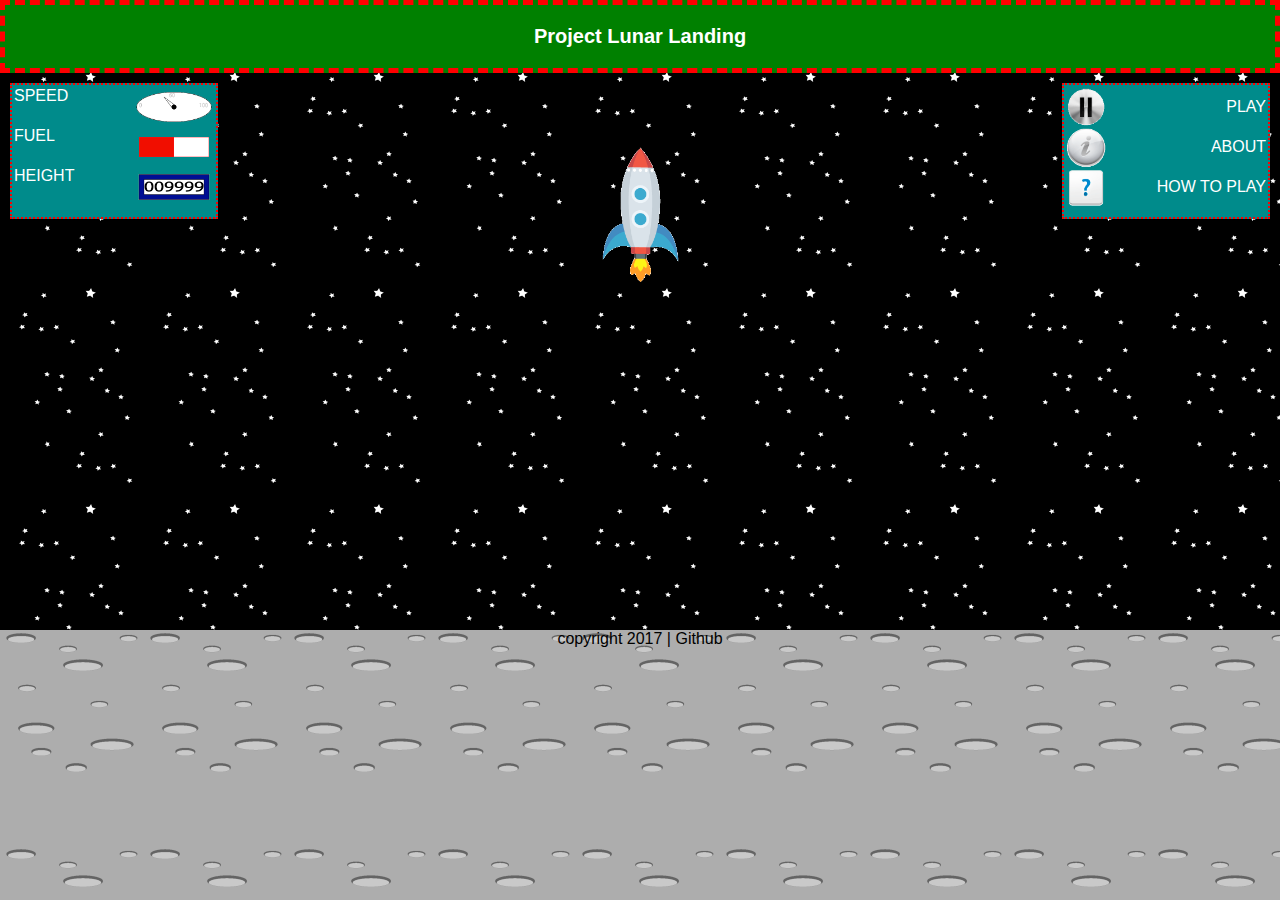
<file: index.html>
<!DOCTYPE html><html lang="en"><head><meta charset="UTF-8"><meta name="viewport" content="width=device-width,initial-scale=1"><meta http-equiv="X-UA-Compatible" content="ie=edge"><!-- <link rel="stylesheet" href="css/style.css"> --><link rel="stylesheet" media="screen and (min-width: 961px)" href="css/pc.css"><link rel="stylesheet" media="screen and (max-width: 960px)" href="css/mob.css"><title>Proyect Lunar Landing</title></head><body><main><div id="fondo"><header><h1>Project Lunar Landing</h1></header><nav><div class="menu"><ul><li class="play"><!-- tiene que ser un toggle que cambie a pause cuando se haga click --> <a href="index.html"><p>PLAY</p></a></li><li class="about"><a href="about.html"><p>ABOUT</p></a></li><li class="howto"><a href="howto.html"><p>HOW TO PLAY</p></a></li></ul></div></nav><aside><div class="panel"><ul><li class="speed"><a href=""><p>SPEED</p></a></li><li class="fuel"><a href=""><p>FUEL</p></a></li><li class="height"><a href=""><p>HEIGHT</p></a></li></ul></div></aside><section><div class="nave"></div></section></div><div id="suelo"><footer><p>copyright 2017 | Github</p></footer></div></main></body></html>
</file>
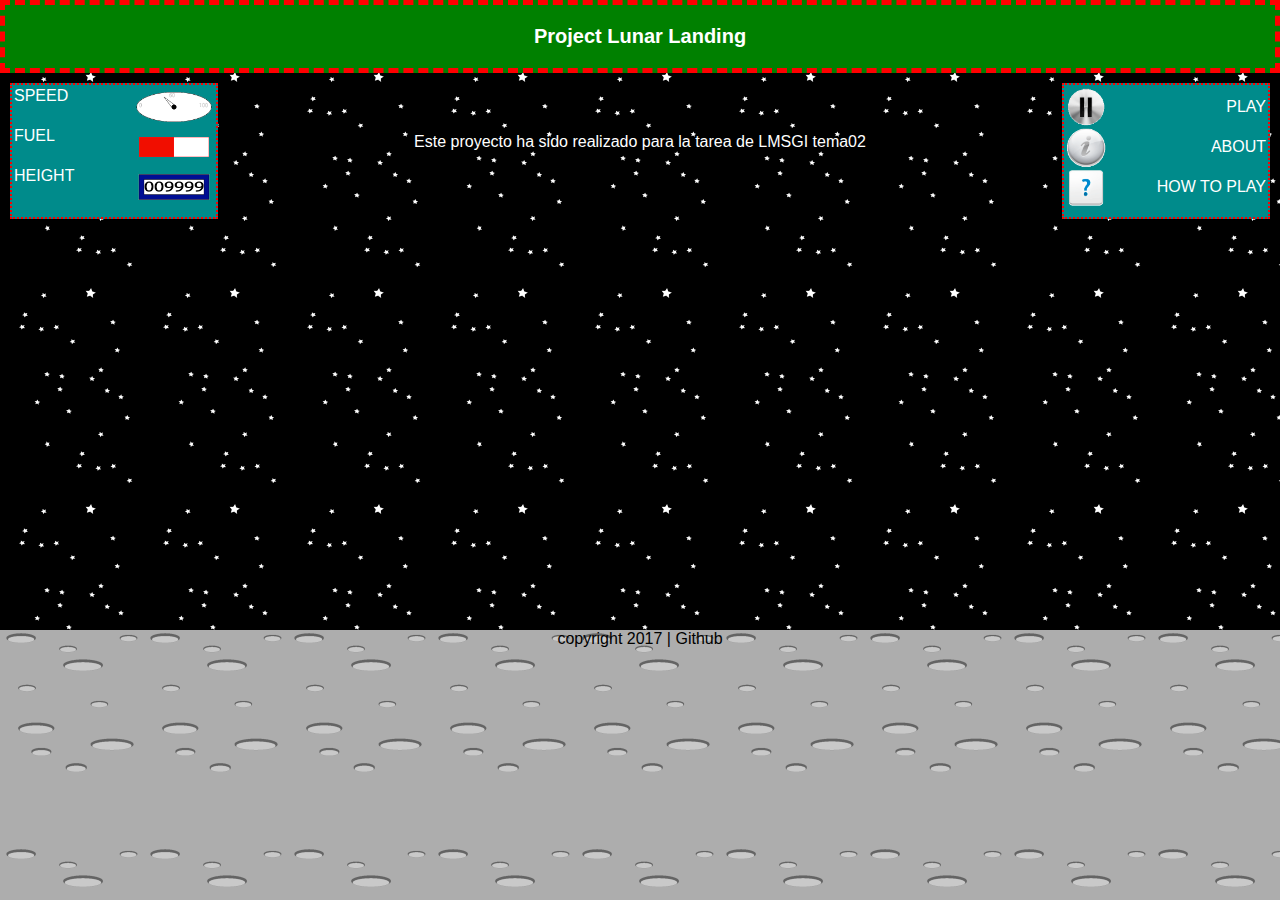
<file: about-mob.html>
<!DOCTYPE html><html lang="en"><head><meta charset="UTF-8"><meta name="viewport" content="width=device-width,initial-scale=1"><meta http-equiv="X-UA-Compatible" content="ie=edge"><!-- <link rel="stylesheet" href="css/mob.css"> --><link rel="stylesheet" media="screen and (min-width: 961px)" href="css/pc.css"><link rel="stylesheet" media="screen and (max-width: 960px)" href="css/mob.css"><title>Proyect Lunar Landing</title></head><body><main><div id="fondo"><header><h1>Project Lunar Landing</h1></header><nav><div class="menu"><ul><li class="play"><!-- tiene que ser un toggle que cambie a pause cuando se haga click --> <a href="index-mob.html"><p>PLAY</p></a></li><li class="about"><a href="about-mob.html"><p>ABOUT</p></a></li><li class="howto"><a href="howto-mob.html"><p>HOW TO PLAY</p></a></li></ul></div></nav><aside><div class="panel"><ul><li class="speed"><a href=""><p>SPEED</p></a></li><li class="fuel"><a href=""><p>FUEL</p></a></li><li class="height"><a href=""><p>HEIGHT</p></a></li></ul></div></aside><section><article id="about"><p>Este proyecto ha sido realizado para la tarea de LMSGI tema02</p></article></section></div><div id="suelo"><footer><p>copyright 2017 | Github</p></footer></div></main></body></html>
</file>
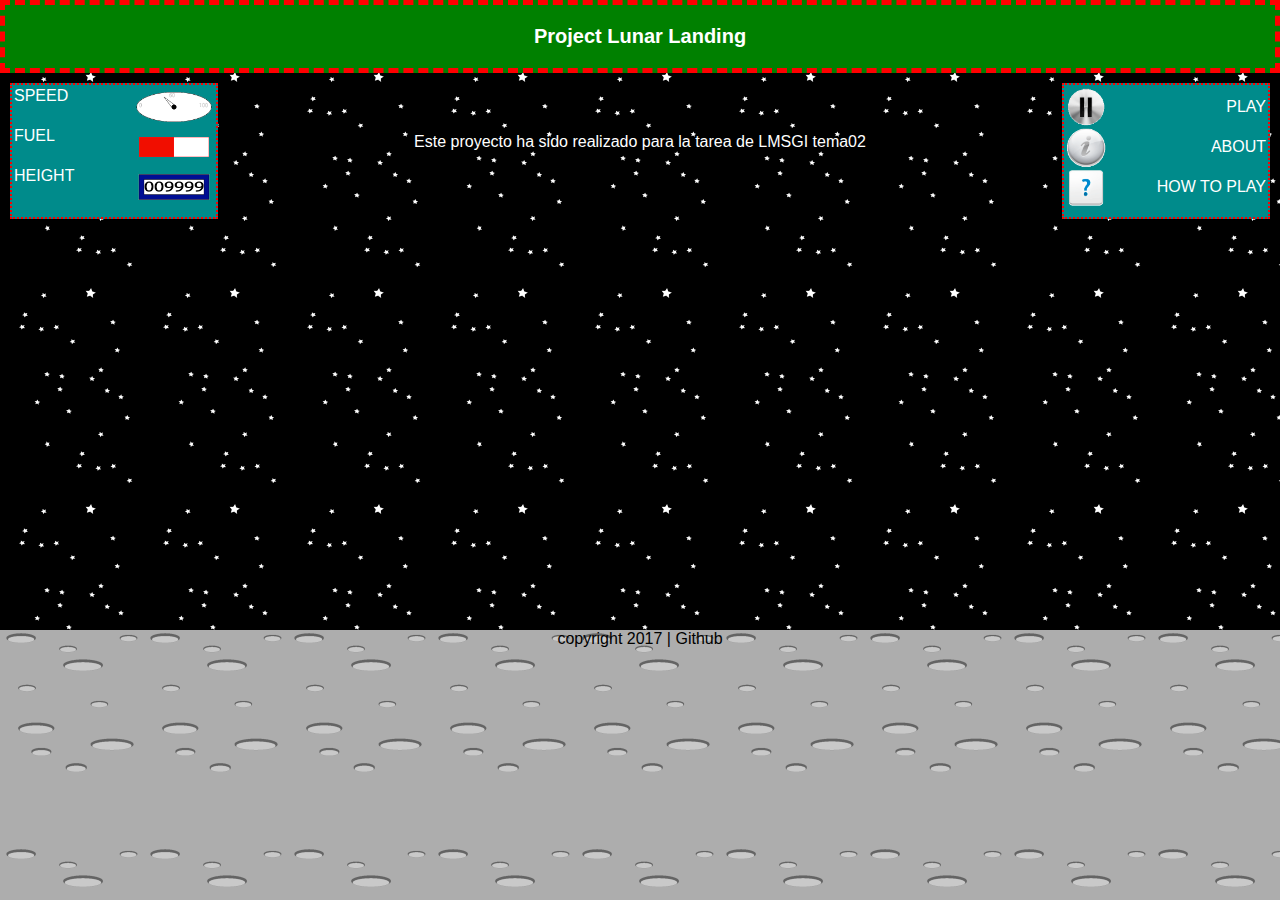
<file: about.html>
<!DOCTYPE html><html lang="en"><head><meta charset="UTF-8"><meta name="viewport" content="width=device-width,initial-scale=1"><meta http-equiv="X-UA-Compatible" content="ie=edge"><!-- <link rel="stylesheet" href="css/style.css"> --><link rel="stylesheet" media="screen and (min-width: 961px)" href="css/pc.css"><link rel="stylesheet" media="screen and (max-width: 960px)" href="css/mob.css"><title>Proyect Lunar Landing</title></head><body><main><div id="fondo"><header><h1>Project Lunar Landing</h1></header><nav><div class="menu"><ul><li class="play"><!-- tiene que ser un toggle que cambie a pause cuando se haga click --> <a href="index.html"><p>PLAY</p></a></li><li class="about"><a href="about.html"><p>ABOUT</p></a></li><li class="howto"><a href="howto.html"><p>HOW TO PLAY</p></a></li></ul></div></nav><aside><div class="panel"><ul><li class="speed"><a href=""><p>SPEED</p></a></li><li class="fuel"><a href=""><p>FUEL</p></a></li><li class="height"><a href=""><p>HEIGHT</p></a></li></ul></div></aside><section><article id="about"><p>Este proyecto ha sido realizado para la tarea de LMSGI tema02</p></article></section></div><div id="suelo"><footer><p>copyright 2017 | Github</p></footer></div></main></body></html>
</file>
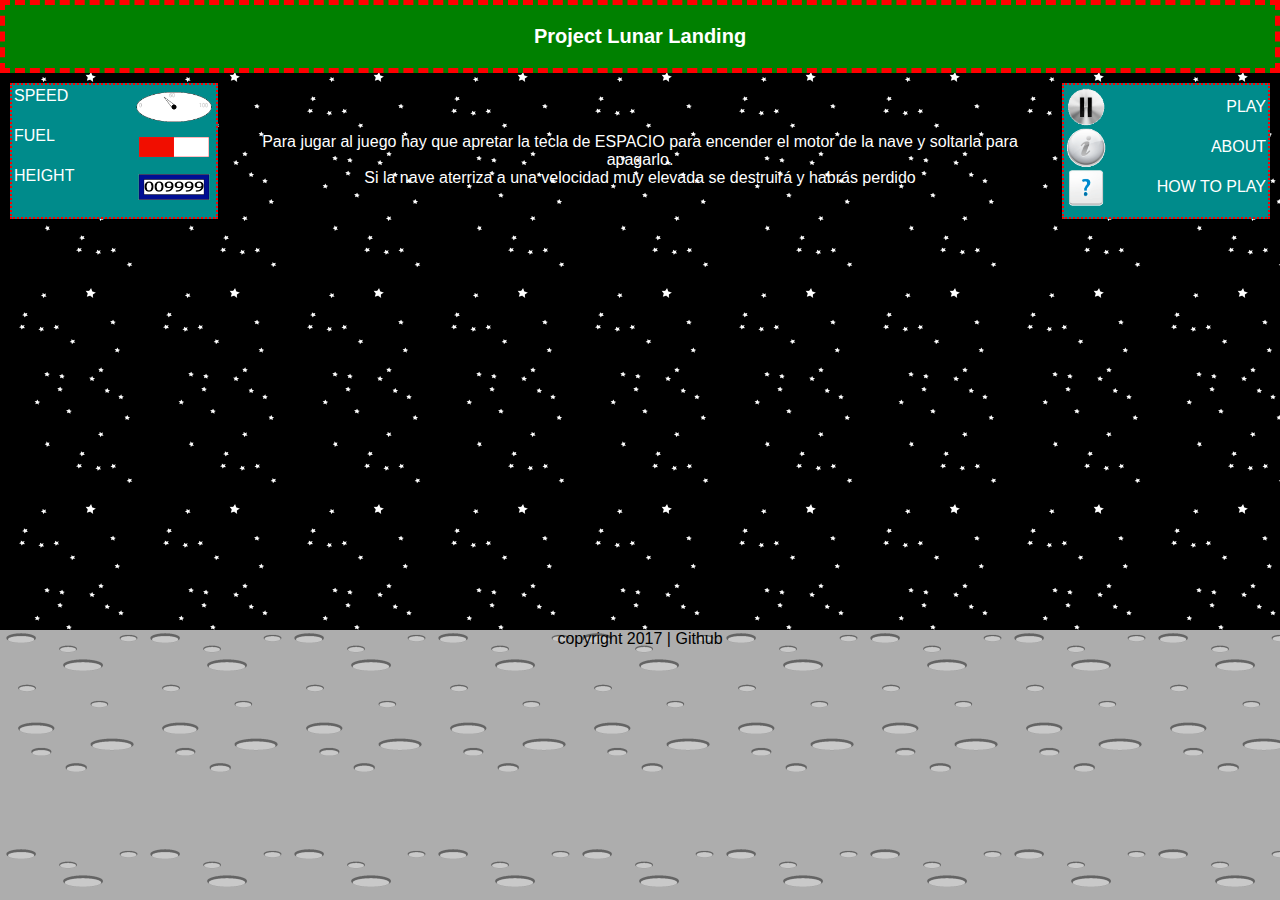
<file: howto-mob.html>
<!DOCTYPE html><html lang="en"><head><meta charset="UTF-8"><meta name="viewport" content="width=device-width,initial-scale=1"><meta http-equiv="X-UA-Compatible" content="ie=edge"><!-- <link rel="stylesheet" href="css/mob.css"> --><link rel="stylesheet" media="screen and (min-width: 961px)" href="css/pc.css"><link rel="stylesheet" media="screen and (max-width: 960px)" href="css/mob.css"><title>Proyect Lunar Landing</title></head><body><main><div id="fondo"><header><h1>Project Lunar Landing</h1></header><nav><div class="menu"><ul><li class="play"><!-- tiene que ser un toggle que cambie a pause cuando se haga click --> <a href="index-mob.html"><p>PLAY</p></a></li><li class="about"><a href="about-mob.html"><p>ABOUT</p></a></li><li class="howto"><a href="howto-mob.html"><p>HOW TO PLAY</p></a></li></ul></div></nav><aside><div class="panel"><ul><li class="speed"><a href=""><p>SPEED</p></a></li><li class="fuel"><a href=""><p>FUEL</p></a></li><li class="height"><a href=""><p>HEIGHT</p></a></li></ul></div></aside><section><article id="howto"><p>Para jugar al juego hay que apretar la tecla de ESPACIO para encender el motor de la nave y soltarla para apagarlo.</p><p>Si la nave aterriza a una velocidad muy elevada se destruirá y habrás perdido</p></article></section></div><div id="suelo"><footer><p>copyright 2017 | Github</p></footer></div></main></body></html>
</file>
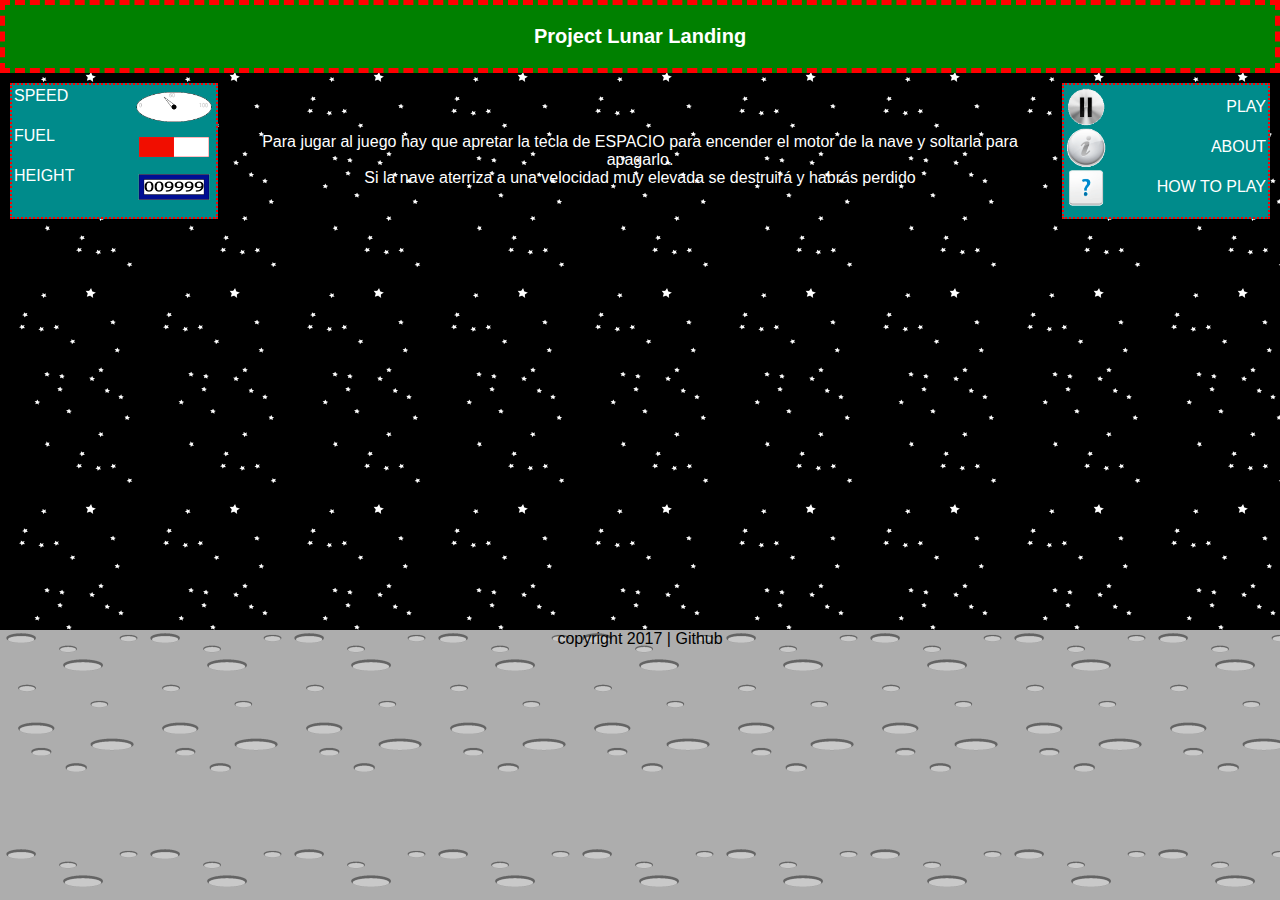
<file: howto.html>
<!DOCTYPE html><html lang="en"><head><meta charset="UTF-8"><meta name="viewport" content="width=device-width,initial-scale=1"><meta http-equiv="X-UA-Compatible" content="ie=edge"><!-- <link rel="stylesheet" href="css/style.css"> --><link rel="stylesheet" media="screen and (min-width: 961px)" href="css/pc.css"><link rel="stylesheet" media="screen and (max-width: 960px)" href="css/mob.css"><title>Proyect Lunar Landing</title></head><body><main><div id="fondo"><header><h1>Project Lunar Landing</h1></header><nav><div class="menu"><ul><li class="play"><!-- tiene que ser un toggle que cambie a pause cuando se haga click --> <a href="index.html"><p>PLAY</p></a></li><li class="about"><a href="about.html"><p>ABOUT</p></a></li><li class="howto"><a href="howto.html"><p>HOW TO PLAY</p></a></li></ul></div></nav><aside><div class="panel"><ul><li class="speed"><a href=""><p>SPEED</p></a></li><li class="fuel"><a href=""><p>FUEL</p></a></li><li class="height"><a href=""><p>HEIGHT</p></a></li></ul></div></aside><section><article id="howto"><p>Para jugar al juego hay que apretar la tecla de ESPACIO para encender el motor de la nave y soltarla para apagarlo.</p><p>Si la nave aterriza a una velocidad muy elevada se destruirá y habrás perdido</p></article></section></div><div id="suelo"><footer><p>copyright 2017 | Github</p></footer></div></main></body></html>
</file>
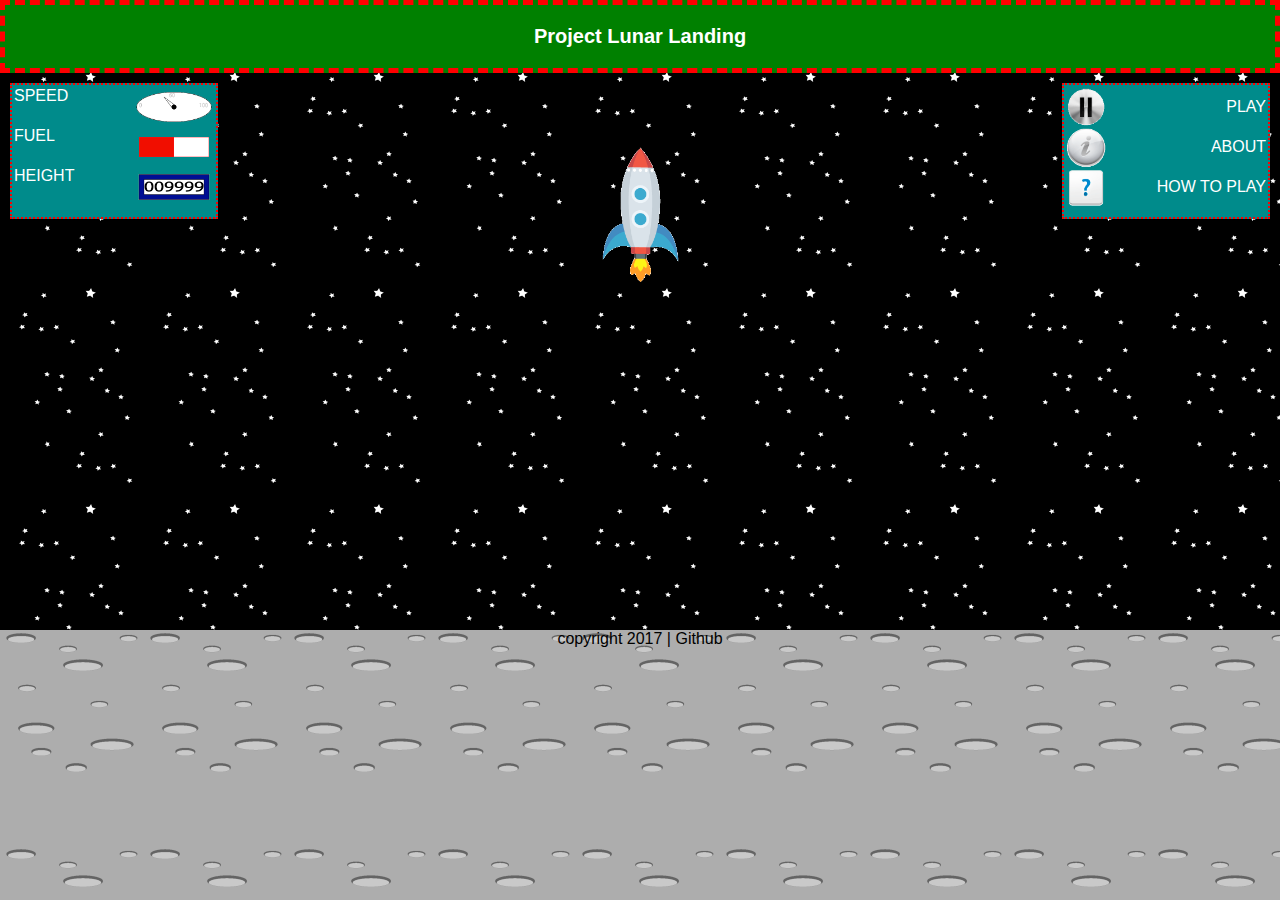
<file: index-mob.html>
<!DOCTYPE html><html lang="en"><head><meta charset="UTF-8"><meta name="viewport" content="width=device-width,initial-scale=1"><meta http-equiv="X-UA-Compatible" content="ie=edge"><!-- <link rel="stylesheet" href="css/mob.css"> --><link rel="stylesheet" media="screen and (min-width: 961px)" href="css/pc.css"><link rel="stylesheet" media="screen and (max-width: 960px)" href="css/mob.css"><title>Proyect Lunar Landing</title></head><body><main><div id="fondo"><header><h1>Project Lunar Landing</h1></header><nav><div class="menu"><ul><li class="play"><!-- tiene que ser un toggle que cambie a pause cuando se haga click --> <a href="index-mob.html"><p>PLAY</p></a></li><li class="about"><a href="about-mob.html"><p>ABOUT</p></a></li><li class="howto"><a href="howto-mob.html"><p>HOW TO PLAY</p></a></li></ul></div></nav><aside><div class="panel"><ul><li class="speed"><a href=""><p>SPEED</p></a></li><li class="fuel"><a href=""><p>FUEL</p></a></li><li class="height"><a href=""><p>HEIGHT</p></a></li></ul></div></aside><section><div class="nave"></div></section></div><div id="suelo"><footer><p>copyright 2017 | Github</p></footer></div></main></body></html>
</file>
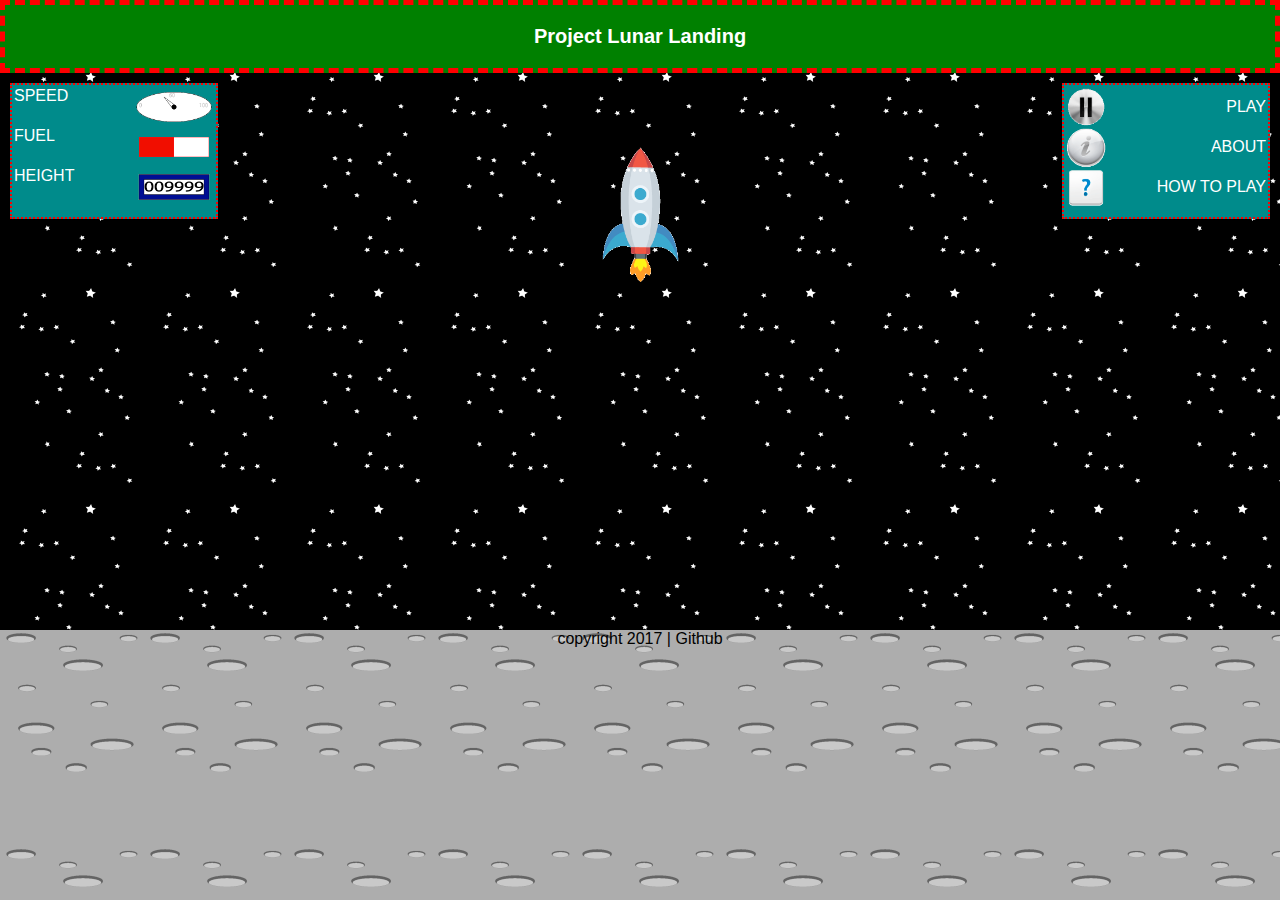
<file: index-pc.html>
<!DOCTYPE html><html lang="en"><head><meta charset="UTF-8"><meta name="viewport" content="width=device-width,initial-scale=1"><meta http-equiv="X-UA-Compatible" content="ie=edge"><!-- <link rel="stylesheet" href="css/pc.css"> --><link rel="stylesheet" media="screen and (min-width: 961px)" href="css/pc.css"><link rel="stylesheet" media="screen and (max-width: 960px)" href="css/mob.css"><title>Proyect Lunar Landing</title></head><body><main><div id="fondo"><header><h1>Project Lunar Landing</h1></header><nav><div class="menu"><ul><li class="play"><!-- tiene que ser un toggle que cambie a pause cuando se haga click --> <a href="index.html"><p>PLAY</p></a></li><li class="about"><a href="about.html"><p>ABOUT</p></a></li><li class="howto"><a href="howto.html"><p>HOW TO PLAY</p></a></li></ul></div></nav><aside><div class="panel"><ul><li class="speed"><a href=""><p>SPEED</p></a></li><li class="fuel"><a href=""><p>FUEL</p></a></li><li class="height"><a href=""><p>HEIGHT</p></a></li></ul></div></aside><section><div class="nave"></div></section></div><div id="suelo"><footer><p>copyright 2017 | Github</p></footer></div></main></body></html>
</file>
<file: css/style.css>
a,h1{color:#fff}.menu li,.panel li{list-style:none}a,abbr,acronym,address,applet,b,big,blockquote,body,caption,center,cite,code,dd,del,dfn,div,dl,dt,em,fieldset,font,form,h1,h2,h3,h4,h5,h6,html,i,iframe,img,ins,kbd,label,legend,li,object,ol,p,pre,q,s,samp,small,span,strike,strong,sub,sup,tt,u,ul,var{margin:0;padding:0;border:0;outline:0;font-size:100%;vertical-align:baseline;background:0 0}main{position:absolute;height:100%;width:100%;font-family:Verdana,Geneva,Tahoma,sans-serif}h1{text-align:center;padding:1em;font-size:20px;border-width:5px;border-color:red;border-style:dashed;background-color:green}a{text-decoration:none}a:hover{color:#0ff}a:active{color:#8a2be2}#fondo{background:url(../img/cieloestrellado.png);height:70%}.menu,.panel{top:3%;left:1%;width:200px;background-color:#008b8b;padding:2px;margin:10px;border-style:dotted;border-color:red;border-width:2px;color:#fff}#suelo{background-image:url(../img/suelolunar.png);height:30%}.menu{float:right;text-align:right;height:8rem}.about,.howto,.play{background-image:url(../img/botones.png);background-repeat:no-repeat;background-size:40px;height:40px}.howto{background-position:0 -40px}.about{background-position:0 -80px}.panel{float:left;text-align:left;height:8rem}footer p,section{text-align:center}.fuel,.height,.speed{background-image:url(../img/estados.png);background-size:80px;background-position:right;height:40px;background-repeat:no-repeat}.speed{background-position-y:0}.fuel{background-position-y:-40px}.height{background-position-y:-80px}section{color:#ff0;margin-top:60px}article{color:#fff;height:200px}.nave{display:inline-block;background-image:url(../img/rocket.png);background-repeat:no-repeat;background-size:5em;background-origin:content-box;width:4.9em;height:9.5em}
</file>
<file: css/pc.css>
a,h1{color:#fff}.menu li,.panel li{list-style:none}a,abbr,acronym,address,applet,b,big,blockquote,body,caption,center,cite,code,dd,del,dfn,div,dl,dt,em,fieldset,font,form,h1,h2,h3,h4,h5,h6,html,i,iframe,img,ins,kbd,label,legend,li,object,ol,p,pre,q,s,samp,small,span,strike,strong,sub,sup,tt,u,ul,var{margin:0;padding:0;border:0;outline:0;font-size:100%;vertical-align:baseline;background:0 0}main{position:absolute;height:100%;width:100%;font-family:Verdana,Geneva,Tahoma,sans-serif}h1{text-align:center;padding:1em;font-size:20px;border-width:5px;border-color:red;border-style:dashed;background-color:green}a{text-decoration:none}a:hover{color:#0ff}a:active{color:#8a2be2}#fondo{background:url(../img/cieloestrellado.png);height:70%}.menu,.panel{top:3%;left:1%;width:200px;background-color:#008b8b;padding:2px;margin:10px;border-style:dotted;border-color:red;border-width:2px;color:#fff}#suelo{background-image:url(../img/suelolunar.png);height:30%}.menu{float:right;text-align:right;height:8rem}.about,.howto,.play{background-image:url(../img/botones.png);background-repeat:no-repeat;background-size:40px;height:40px}.menu a{line-height:40px}.howto{background-position:0 -40px}.about{background-position:0 -80px}.panel{float:left;text-align:left;height:8rem}footer p,section{text-align:center}.fuel,.height,.speed{background-image:url(../img/estados.png);background-size:80px;background-position:right;height:40px;background-repeat:no-repeat}.speed{background-position-y:0}.fuel{background-position-y:-40px}.height{background-position-y:-80px}section{color:#ff0;margin-top:60px}article{color:#fff;height:200px}.nave{display:inline-block;background-image:url(../img/rocket.png);background-repeat:no-repeat;background-size:5em;background-origin:content-box;width:4.9em;height:9.5em}
</file>
<file: css/mob.css>
.panel,main{width:100%;position:absolute}.menu,.panel,.panel::before,main{position:absolute}.menu a,.panel li{list-style:none}a,abbr,acronym,address,applet,b,big,blockquote,body,caption,center,cite,code,dd,del,dfn,div,dl,dt,em,fieldset,font,form,h1,h2,h3,h4,h5,h6,html,i,iframe,img,ins,kbd,label,legend,li,object,ol,p,pre,q,s,samp,small,span,strike,strong,sub,sup,tt,u,ul,var{margin:0;padding:0;border:0;outline:0;font-size:100%;vertical-align:baseline;background:0 0}.panel,h1{border-color:red;color:#fff}main{height:100%;font-family:Verdana,Geneva,Tahoma,sans-serif}h1{text-align:center;padding:1em;font-size:20px;border-width:5px;border-style:dashed;background-color:green}a{color:#fff;text-decoration:none}a:hover{color:#0ff}a:active{color:#8a2be2}#fondo{background:url(../img/cieloestrellado.png);height:70%}#suelo{background-image:url(../img/suelolunar.png);height:30%}.about,.howto,.play{background-image:url(../img/botones.png);background-repeat:no-repeat;background-size:40px;height:40px}.menu{left:50%;transform:translateX(-50%)}.menu li{display:inline-block}.menu a{visibility:visible;padding-left:3rem;line-height:40px}.menu p{display:none}.howto{background-position:0 -40px}.about{background-position:0 -80px}.panel{float:left;text-align:left;height:100%;background-color:#008b8b;border-style:dotted;visibility:hidden}footer p,section{text-align:center}.panel::before{content:url(https://upload.wikimedia.org/wikipedia/commons/thumb/b/b2/Hamburger_icon.svg/32px-Hamburger_icon.svg.png);background:#fff;visibility:visible;height:30px}.fuel,.height,.speed{background-image:url(../img/estados.png);background-size:80px;background-position:right;height:40px;background-repeat:no-repeat}.panel:active{visibility:visible;z-index:1}.panel ul{padding-top:30%}.speed{background-position-y:0}.fuel{background-position-y:-40px}.height{background-position-y:-80px}section{color:#ff0;margin-top:60px}article{color:#fff;height:200px}.nave{display:inline-block;position:relative;background-image:url(../img/rocket.png);background-repeat:no-repeat;background-size:5em;background-origin:content-box;width:4.9em;height:9.5em}
</file>
